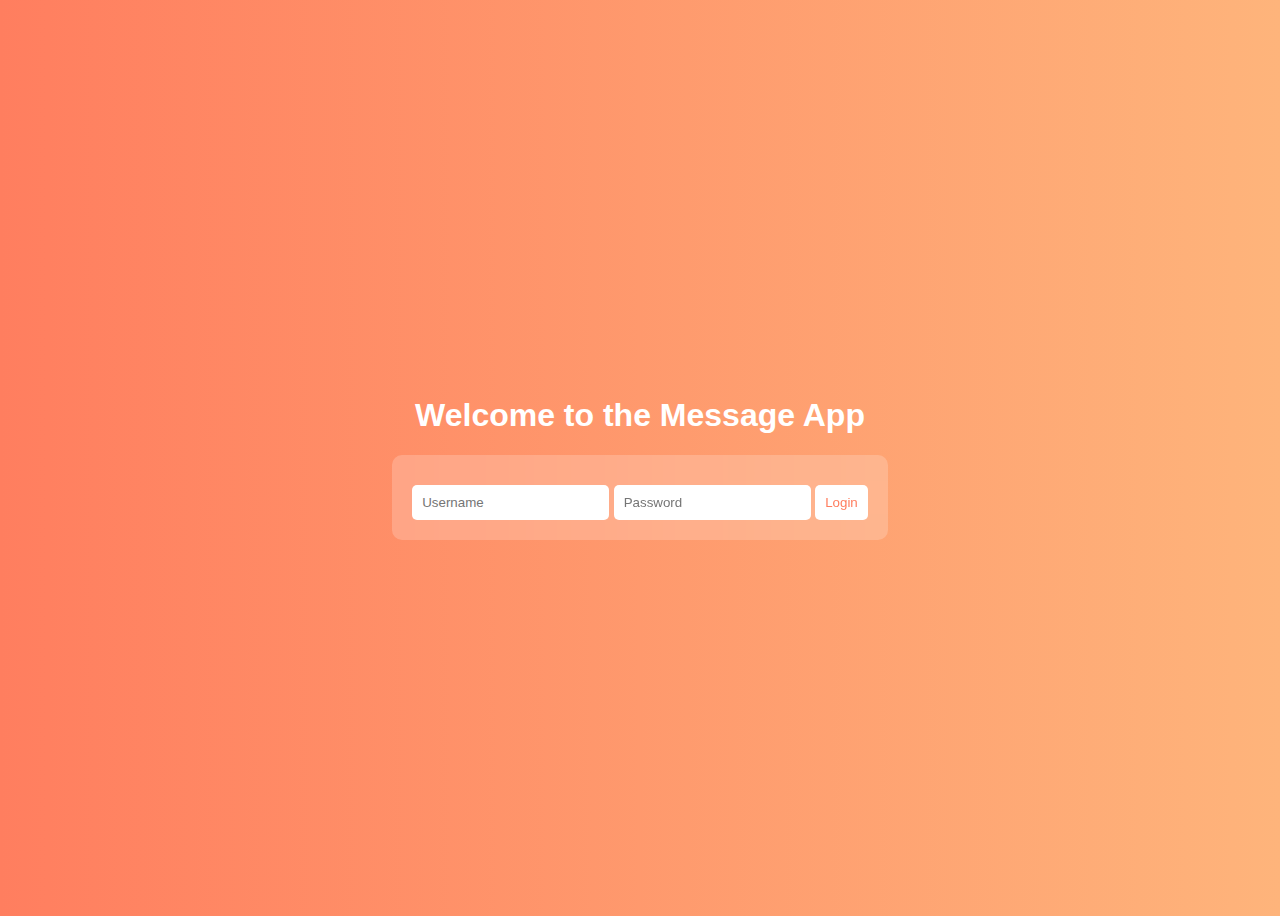
<file: server/templates/index.html>
<!-- index.html -->
<!DOCTYPE html>
<html>
<head>
    <title>Home</title>
    <style>
        body {
            background: linear-gradient(to right, #ff7e5f, #feb47b);
            font-family: Arial, sans-serif;
            text-align: center;
            color: white;
            height: 100vh;
            display: flex;
            justify-content: center;
            align-items: center;
            flex-direction: column;
        }
        a {
            padding: 10px 20px;
            background: white;
            color: #ff7e5f;
            text-decoration: none;
            border-radius: 5px;
            font-size: 20px;
            transition: 0.3s;
        }
        a:hover {
            background: #feb47b;
            color: white;
        }
        form {
            background: rgba(255, 255, 255, 0.2);
            padding: 20px;
            border-radius: 10px;
            backdrop-filter: blur(10px);
        }
        input, button {
            margin-top: 10px;
            padding: 10px;
            border: none;
            border-radius: 5px;
        }
        button {
            background: white;
            color: #ff7e5f;
            cursor: pointer;
            transition: 0.3s;
        }
        button:hover {
            background: #feb47b;
            color: white;
        }
    </style>
</head>
<body>
    <h1>Welcome to the Message App</h1>
    <form method="POST" action="/login">
        <input type="text" name="username" placeholder="Username" required>
        <input type="password" name="password" placeholder="Password" required>
        <button type="submit">Login</button>
    </form>
</body>
</html>
</file>
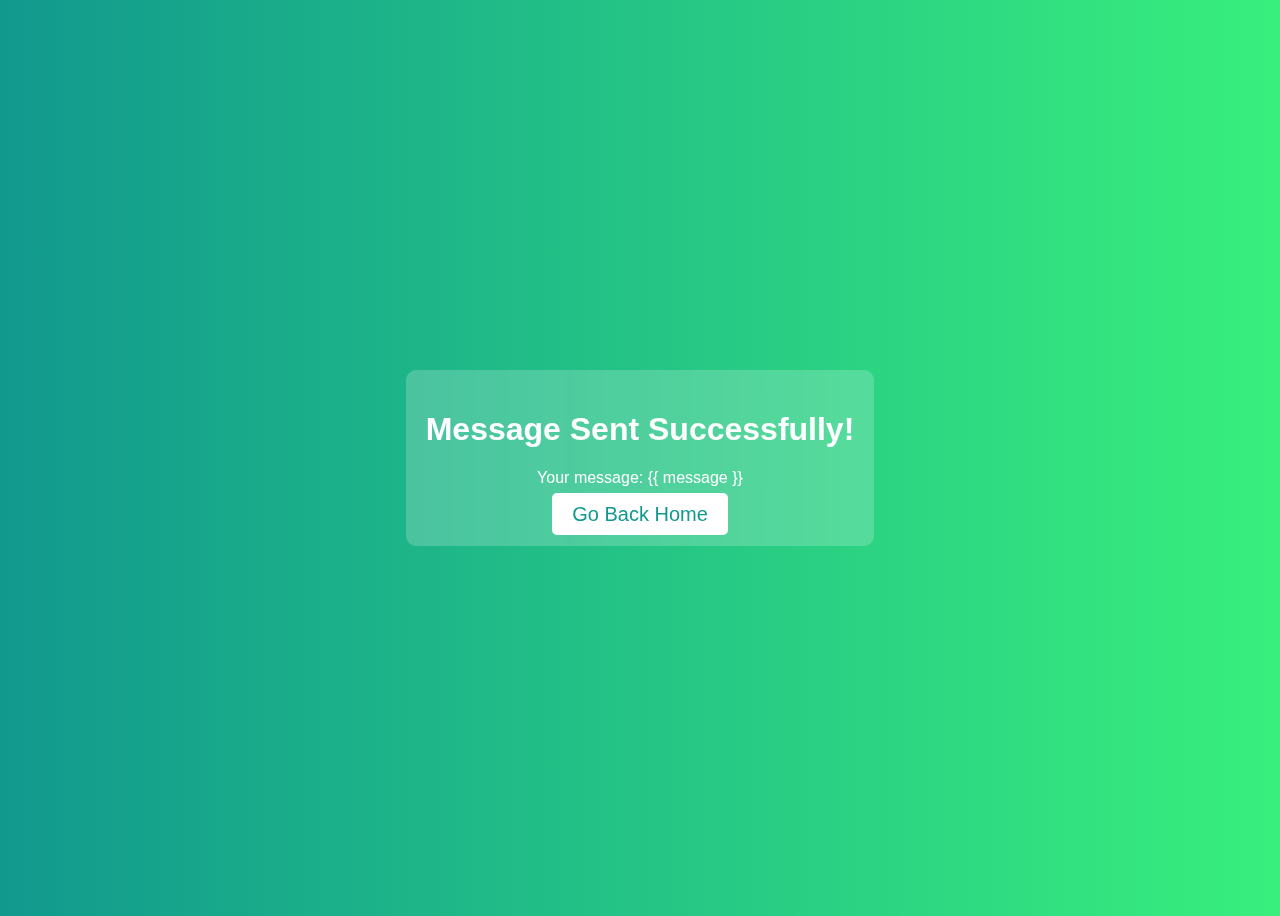
<file: server/templates/confirmation.html>
<!-- confirmation.html -->
<!DOCTYPE html>
<html>
<head>
    <title>Message Sent</title>
    <style>
        body {
            background: linear-gradient(to right, #11998e, #38ef7d);
            font-family: Arial, sans-serif;
            text-align: center;
            color: white;
            height: 100vh;
            display: flex;
            justify-content: center;
            align-items: center;
            flex-direction: column;
        }
        .container {
            background: rgba(255, 255, 255, 0.2);
            padding: 20px;
            border-radius: 10px;
            backdrop-filter: blur(10px);
        }
        a {
            padding: 10px 20px;
            background: white;
            color: #11998e;
            text-decoration: none;
            border-radius: 5px;
            font-size: 20px;
            transition: 0.3s;
        }
        a:hover {
            background: #38ef7d;
            color: white;
        }
    </style>
</head>
<body>
    <div class="container">
        <h1>Message Sent Successfully!</h1>
        <p>Your message: {{ message }}</p>
        <a href="/">Go Back Home</a>
    </div>
</body>
</html>
</file>
